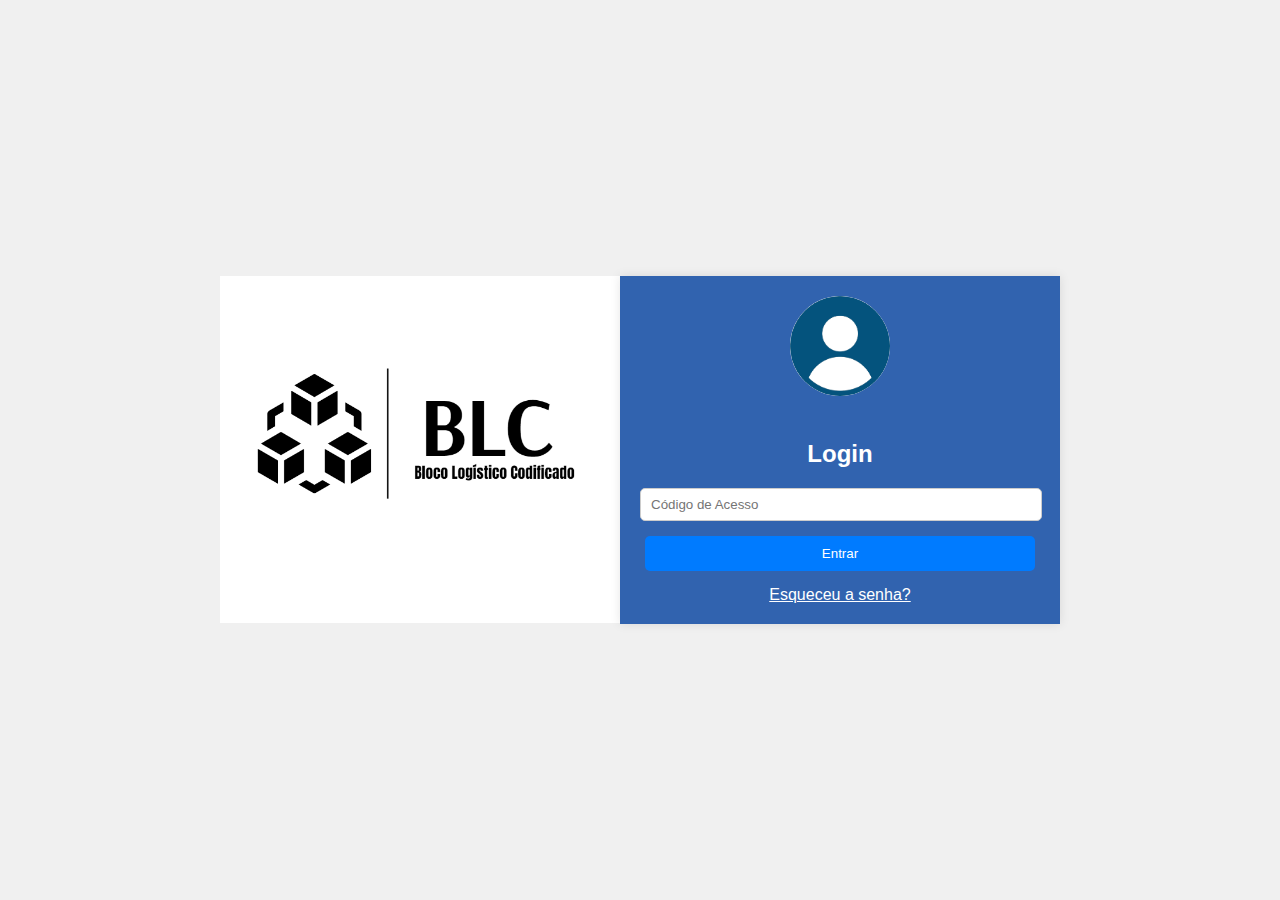
<file: index.html>
<!DOCTYPE html>
<html lang="en">
<head>
    <meta charset="UTF-8">
    <meta name="viewport" content="width=device-width, initial-scale=1.0">
    <title>Login e Cadastro</title>
    <link rel="stylesheet" href="styles_index.css">
</head>
<body>
    <div class="container">
        <div class="logo-container">
            <img src="logo1.png" alt="Logo da Empresa" class="logo">
        </div>
        <div class="login-container">
            <img src="OIP.jpg" alt="Imagem do Usuário" class="user-image">
            <form id="login-form" onsubmit="return checkAccess()">
                <h2>Login</h2>
                <div class="input-container">
                    <input type="password" id="codigo" placeholder="Código de Acesso" required>
                    <span class="toggle-password" onclick="togglePassword()"></span>
                </div>
                <button class="entrar" type="submit">Entrar</button>
                <a href="#" class="forgot-password">Esqueceu a senha?</a>
            </form>
        </div>
       
    </div>
    <script src="script.js"></script>
</body>
</html>
</file>
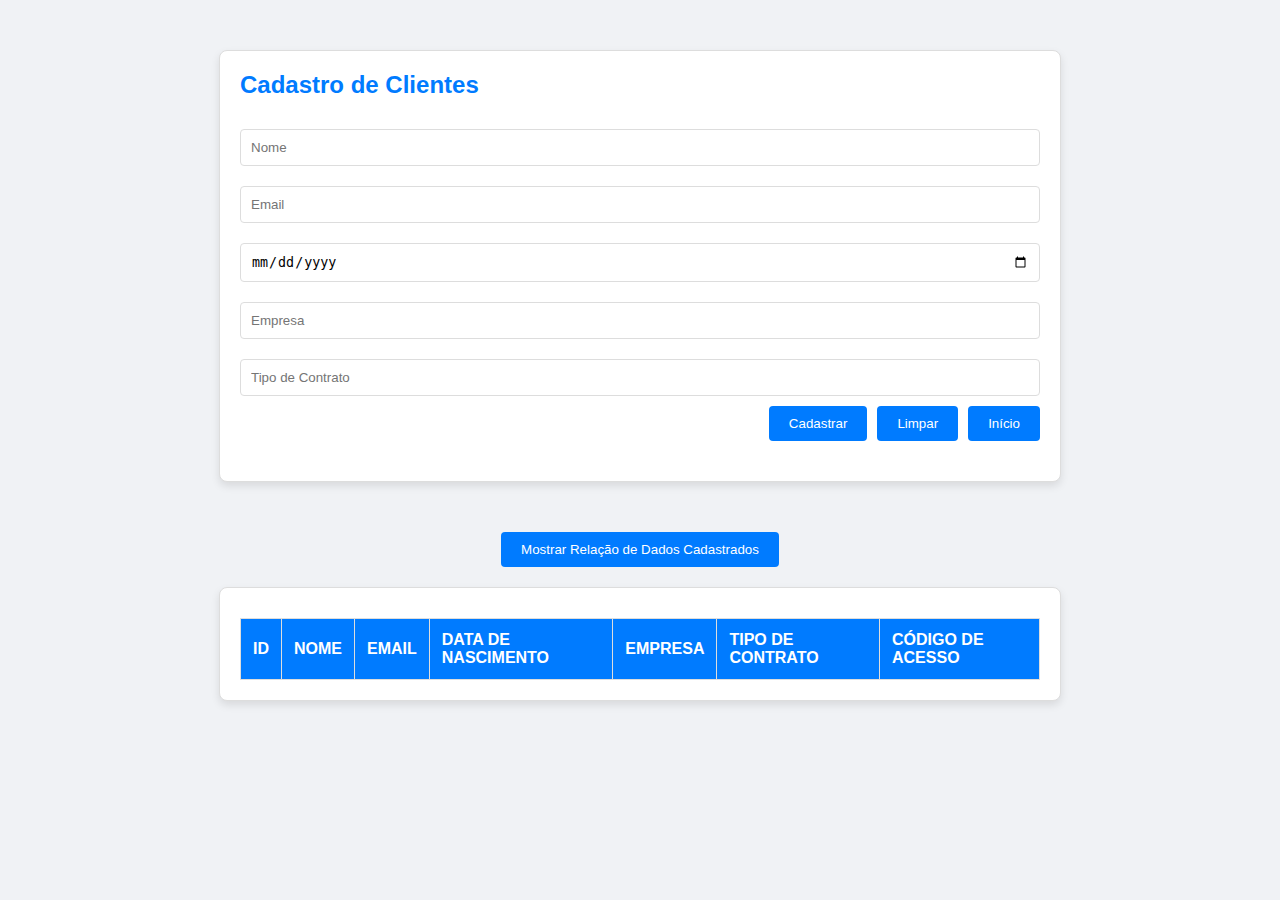
<file: cadastro.html>
<!DOCTYPE html>
<html lang="en">
<head>
    <meta charset="UTF-8">
    <meta name="viewport" content="width=device-width, initial-scale=1.0">
    <title>Tela de Cadastro</title>
    <link rel="stylesheet" href="styles_tabelas.css">
</head>
<body>
    <div class="login-container">
        <form id="register-form">
            <h2>Cadastro de Clientes</h2>
            <input type="text" id="nome" placeholder="Nome" required>
            <input type="email" id="email" placeholder="Email" required>
            <input type="date" id="data_nascimento" placeholder="Data de Nascimento" required>
            <input type="text" id="empresa" placeholder="Empresa" required>
            <input type="text" id="tipo_contrato" placeholder="Tipo de Contrato" required>
            
            <div class="buttons-container">
                <button type="button" onclick="cadastrarCliente()">Cadastrar</button>
                <button type="button" onclick="limparFormulario()">Limpar</button>
                <button type="button" onclick="voltarParaLogin()">Início</button>
            </div>
        </form>
    </div>

    <button id="show-table-button" onclick="toggleTableVisibility()">Mostrar Relação de Dados Cadastrados</button>
   
    <div id="client-table" class="client-table" display: none;">
        <table id="myTable_cadastro">
            <thead>
                <tr>
                    <th>ID</th>
                    <th>Nome</th>
                    <th>Email</th>
                    <th>Data de Nascimento</th>
                    <th>Empresa</th>
                    <th>Tipo de Contrato</th>
                    <th>Código de Acesso</th>
                </tr>
                <input type="text" id="search" onkeyup="pesquisar()" placeholder="Pesquisar..." style="display: none;">
            </thead>
            <tbody>
                <!-- Os dados do cliente serão inseridos aqui -->
            </tbody>
        </table>
    </div>

    <script src="script.js"></script>
</body>
</html>
</file>
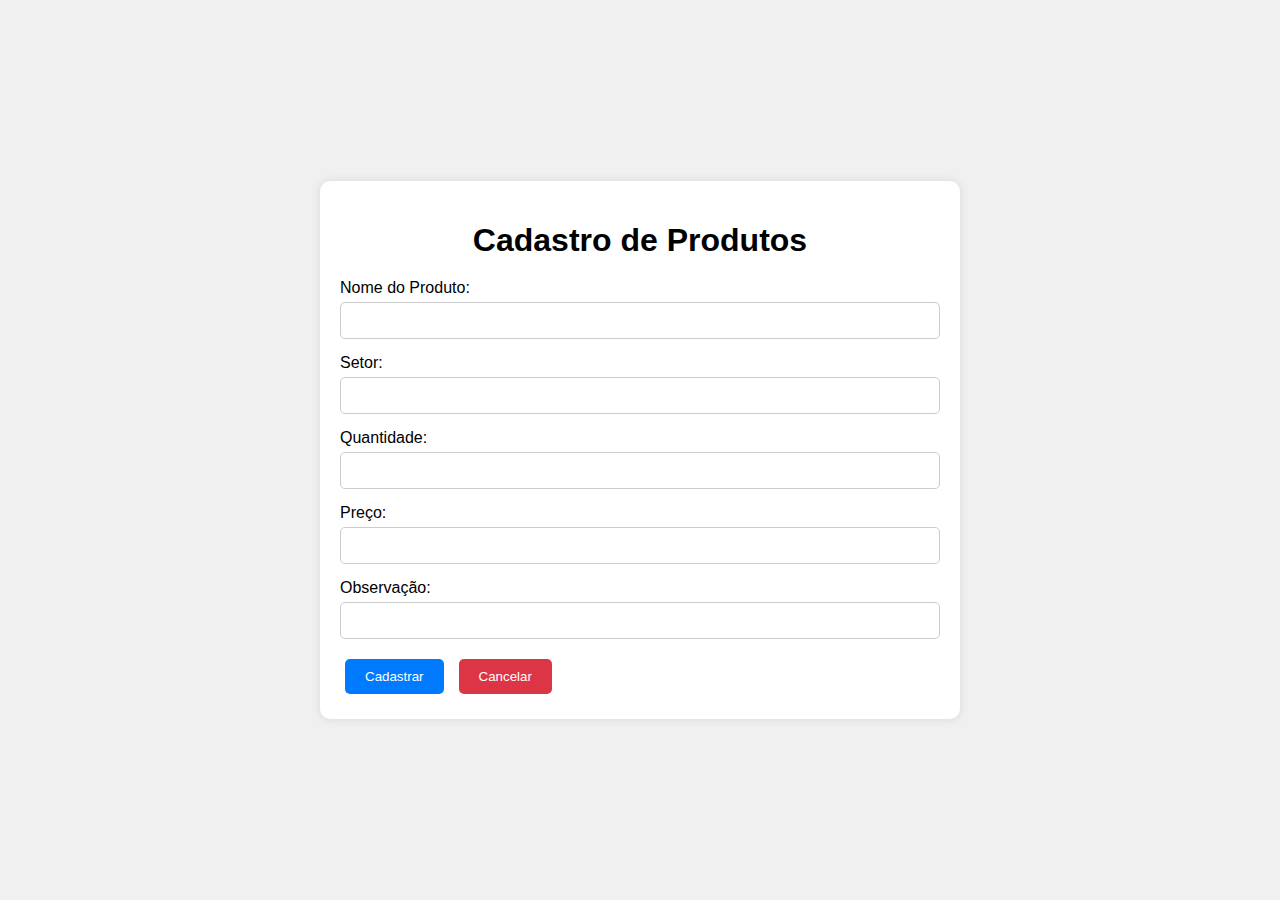
<file: cadastro_almox.html>
<!DOCTYPE html>
<html lang="pt-br">
<head>
    <meta charset="UTF-8">
    <meta name="viewport" content="width=device-width, initial-scale=1.0">
    <title>Cadastro de Produtos</title>
    <link rel="stylesheet" href="styles_cadastro_almox.css">
</head>
<body>
    <div class="container">
        <h1>Cadastro de Produtos</h1>
        <!-- Formulário de cadastro de produtos -->
        <form id="product-form">
            <label for="name">Nome do Produto:</label>
            <input type="text" id="name" name="name" required>
    
            <label for="sector">Setor:</label>
            <input type="text" id="sector" name="sector" required>
    
            <label for="quantity">Quantidade:</label>
            <input type="number" id="quantity" name="quantity" required>
    
            <label for="price">Preço:</label>
            <input type="number" id="price" name="price" required>
    
            <label for="asset">Observação:</label>
            <input type="text" id="asset" name="asset" required>
    
            <div class="buttons-container">
                <button type="submit">Cadastrar</button>
                <a href="menu.html"><button type="button">Cancelar</button></a>
            </div>
        </form>
    </div>

    <script src="script.js"></script>
</body>
</html>
</file>
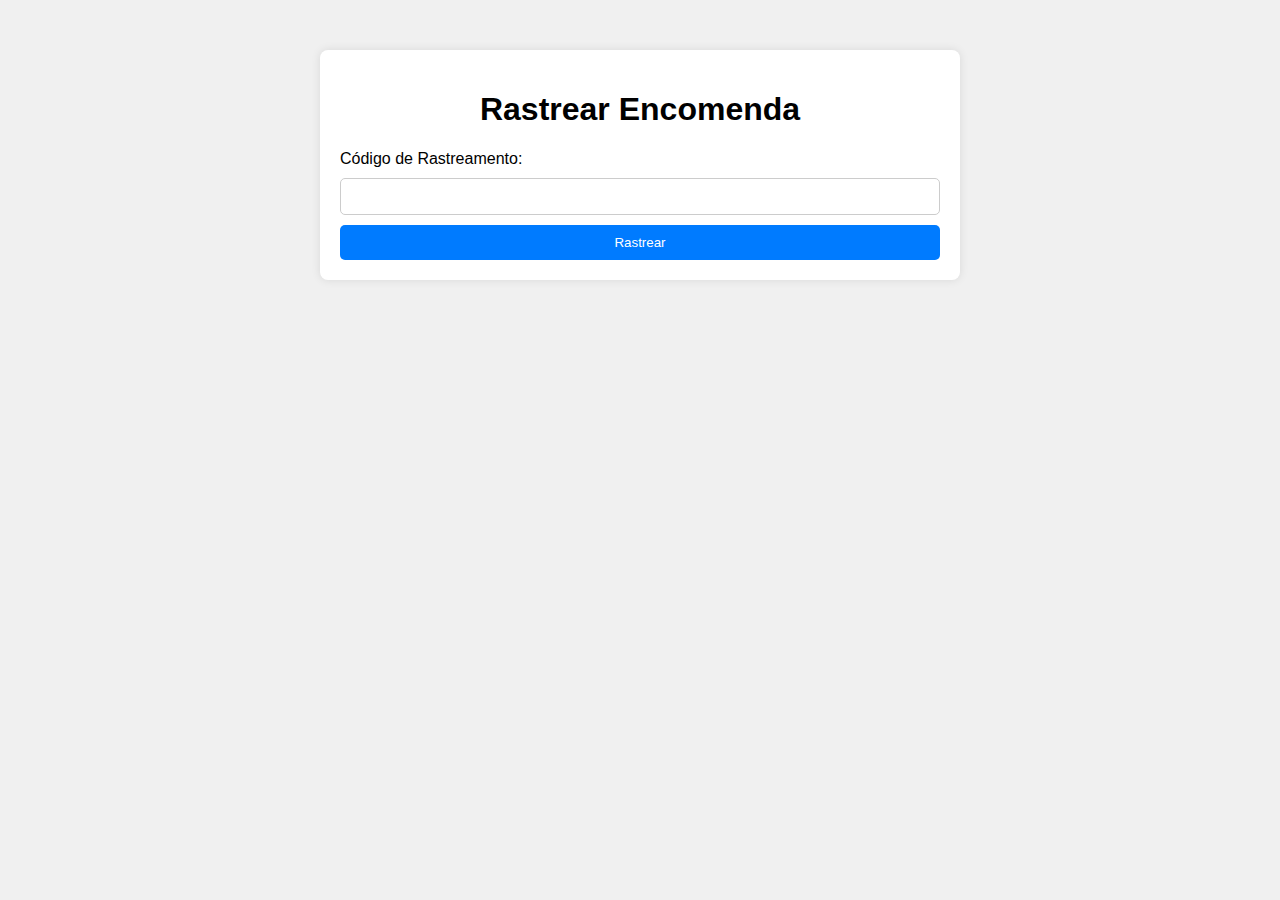
<file: consultar_rota.html>
<!DOCTYPE html>
<html lang="en">
<head>
    <meta charset="UTF-8">
    <meta name="viewport" content="width=device-width, initial-scale=1.0">
    <title>Rastrear Encomenda</title>
    <link rel="stylesheet" href="styles_acompanhar_rota.css">
</head>
<body>
    <div class="container">
        <h1>Rastrear Encomenda</h1>
        <form id="trackForm">
            <label for="trackingCodeInput">Código de Rastreamento:</label>
            <input type="text" id="trackingCodeInput" required>
            <button type="submit">Rastrear</button>
        </form>
        <div id="trackingResult" style="display: none;">
            <h2>Detalhes do Rastreamento</h2>
            <p><strong>Motorista:</strong> <span id="resultDriver"></span></p>
            <p><strong>Rota:</strong> <span id="resultRoute"></span><br> <button id="showMapBtn" onclick="showMap()">Acompanhar Rota</button></p>
            <p><strong>Produto:</strong> <span id="resultProduct"></span></p>
            <p><strong>Status:</strong> <span id="resultStatus"></span></p>
            <div id="mapContainer" style="display: none; margin-top: 15px;">
                <iframe id="mapFrame" src="https://www.google.com/maps/embed?pb=!1m16!1m12!1m3!1d31137.50361449018!2d-38.3020687!3d-12.701152449999999!2m3!1f0!2f0!3f0!3m2!1i1024!2i768!4f13.1!2m1!1smaps%20que%20posso%20usar%20na%20minha%20aplica%C3%A7%C3%A3o%20gratis!5e0!3m2!1spt-BR!2sbr!4v1718627737916!5m2!1spt-BR!2sbr" width="600" height="450" style="border:0;" allowfullscreen="" loading="lazy" referrerpolicy="no-referrer-when-downgrade"></iframe>
            </div>
        </div>
    </div>
    <script src="track.js"></script>
</body>
</html>
</file>
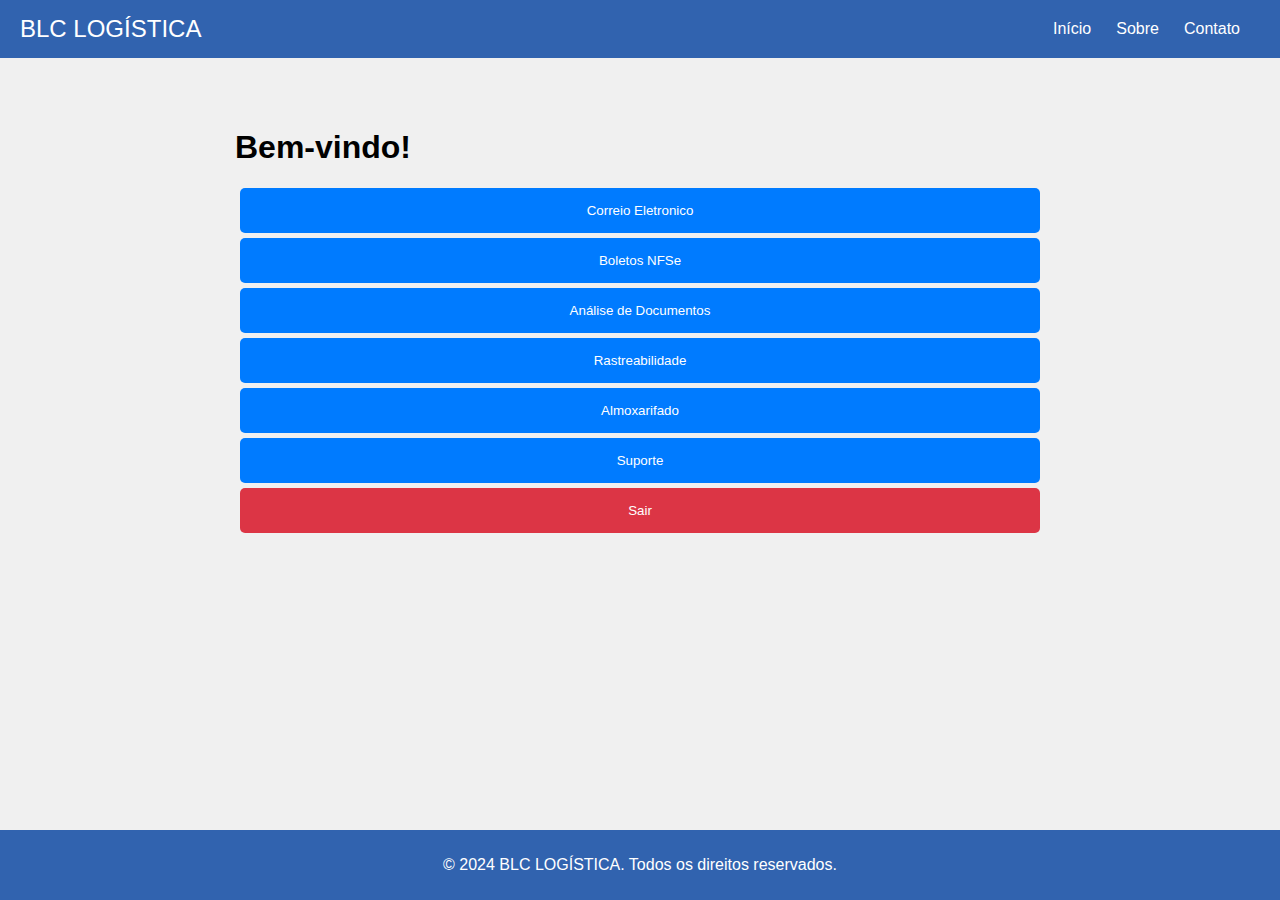
<file: menu.html>
<!DOCTYPE html>
<html lang="en">
<head>
    <meta charset="UTF-8">
    <meta name="viewport" content="width=device-width, initial-scale=1.0">
    <title>Menu - Cliente</title>
    <link rel="stylesheet" href="styles_menu.css">
    <script async src="https://docs.opencv.org/4.5.5/opencv.js" type="text/javascript"></script>
    <link rel="stylesheet" href="https://cdnjs.cloudflare.com/ajax/libs/font-awesome/5.15.3/css/all.min.css">
    
</head>
<body>
    <nav class="navbar">
        <div class="navbar-container">
            <a href="menu.html" class="brand">BLC LOGÍSTICA</a>
            <ul class="nav-links">
                <li><a href="menu.html">Início</a></li>
                <li><a href="#" onclick="exibirSobre()">Sobre</a></li>
                <li><a href="#" onclick="togglePage('page7')">Contato</a></li>
            </ul>
            <div class="menu-icon"></div>
            <div class="menu">
                <ul class="menu-links">
                    <li><a href="#">Perfil</a></li>
                    <li><a href="#">Configurações</a></li>
                    <li><a href="#">Sair</a></li>
                </ul>
            </div>
        </nav>
    </div>

    <div class="center-container">
        <h1 id="welcome-message">Bem-vindo!</h1>
            <li>
                <button onclick="togglePage('page1')">Correio Eletronico</button>

                <div id="page1" class="content email-main-content">
                  <div class="teste">
                  <div class="sidebar">
                    <a href="menu.html"><i class="fas fa-edit"></i> Criar E-mail</a>
                    <a href="#" onclick="showFolder('inbox-folder')"><i class="fas fa-inbox"></i> Caixa de Entrada</a>
                    <a href="#" onclick="showFolder('drafts-folder')"><i class="fas fa-file-alt"></i> Rascunhos</a>
                    <a href="#" onclick="showFolder('sent-folder')"><i class="fas fa-paper-plane"></i> Enviados</a>
                    <a href="#" onclick="showFolder('spam-folder')"><i class="fas fa-exclamation-circle"></i> Spam</a>
                    <a href="#" onclick="showFolder('trash-folder')"><i class="fas fa-trash"></i> Lixeira</a>
                    <a href="#" onclick="showFolder('folders-folder')"><i class="fas fa-folder"></i> Pastas</a>
                    <a href="#" onclick="showFolder('documents-folder')"><i class="fas fa-file"></i> Documentos</a>
                    
                  </div>
                  <div class="compose-email" id="compose-email-form">
                    <div class="search-bar">
                      <input type="text" placeholder="Pesquisar..." oninput="searchEmails(this.value)">
                      <i class="fas fa-search"></i>
                    </div>
                    
                    <input type="text" placeholder="Para">
                    <input type="text" placeholder="Cópia">
                    <input type="text" placeholder="Cópia Oculta (Cco)">
                    <input type="text" placeholder="Assunto">
                    <textarea placeholder="Escreva seu e-mail aqui..."></textarea>
                    <button onclick="sendEmail()" class="enviar">Enviar</button>
                  </div>
                  <div class="email-main-content">

                  </div>
                  <div id="inbox-folder" class="email-folder">
                    <p>Conteúdo dos Rascunhos</p>
                  </div>
                  <div id="drafts-folder" class="email-folder">
                    <p>Conteúdo dos Rascunhos</p>
                  </div>
                  <div id="sent-folder" class="email-folder">
                    <p>Conteúdo dos E-mails Enviados</p>
                  </div>
                  <div id="spam-folder" class="email-folder">
                    <p>Conteúdo do Spam</p>
                  </div>
                  <div id="trash-folder" class="email-folder">
                    <p>Conteúdo da Lixeira</p>
                  </div>
                  <div id="folders-folder" class="email-folder">
                    <p>Conteúdo das Pastas</p>
                  </div>
                  <div id="documents-folder" class="email-folder">
                    <p>Conteúdo dos Documentos</p>
                  </div>
                
                  
                </div>
                  </div>
                  
                  
            </li>
            <li>
                <button onclick="togglePage('page2')">Boletos NFSe</button>
                <div id="page2" class="content">
                    <div class="container-boleto">
                        <div class="form-container">
                            <h2>Cadastro de Boletos</h2>
                            <form id="boletoForm">
                                <label for="numeroBoleto">Número do Boleto:</label>
                                <input type="text" id="numeroBoleto" name="numeroBoleto" required><br>
                                
                                <label for="dataEmissao">Data de Emissão:</label>
                                <input type="date" id="dataEmissao" name="dataEmissao" required><br>
                                
                                <label for="dataVencimento">Data de Vencimento:</label>
                                <input type="date" id="dataVencimento" name="dataVencimento" required><br>
                                
                                <label for="valor">Valor:</label>
                                <input type="text" id="valor" name="valor" required><br>
                                
                                <label for="status">Status:</label>
                                <select id="status" name="status" required>
                                    <option value="Pendente">Pendente</option>
                                    <option value="Pago">Pago</option>
                                </select><br>
                                
                                <label for="empresa">Empresa:</label>
                                <input type="text" id="empresa" name="empresa" required><br>
                                
                                <label for="cpfCnpj">CPF/CNPJ:</label>
                                <input type="text" id="cpfCnpj" name="cpfCnpj" required><br>
                                
                                <button type="submit" class="botao-boleto">Adicionar Boleto</button>
                            </form>
                        </div>
                        
                        <table id="myTable">
                            <thead>
                                <tr>
                                    <th>Número do Boleto</th>
                                    <th>Data de Emissão</th>
                                    <th>Vencimento</th>
                                    <th>Valor</th>
                                    <th>Status</th>
                                    <th>Empresa</th>
                                    <th>CPF/CNPJ</th>
                                </tr>
                            </thead>
                            <tbody>
                                <!-- Linhas de boletos adicionados aparecerão aqui -->
                            </tbody>
                        </table>
                        
                        <a href="#" id="prev">&laquo; Anterior</a>
                        <a href="#" id="next">Próximo &raquo;</a>
                    </div>
                </div>
            </li>
            <li>
                <button onclick="togglePage('page4')">Análise de Documentos</button>
                <div id="page4" class="content">
                    <!-- Conteúdo da página 4 -->
                    <div class="verificar-container">
                        <h2>Verificar Notas Fiscais</h2>
                        <input title="Adicionar arquivo original" type="file" id="original" accept="image/*"><br>
                        <input title="Adicionar arquivo a ser verificado" type="file" id="verified" accept="image/*">                        
                        <div id="result"></div><br>
                        <button onclick="compareImages()">Verificar</button>
                        <a href="menu.html"><button class="fechar">Fechar</button></a>
                    </div>
                </div>
            </li>
            <li>
                <button onclick="togglePage('page5')">Rastreabilidade</button>
                <div id="page5" class="content">
                    <!-- Conteúdo da página 5 -->
                    <div class="container">
                        <h2>Cadastro e Consulta de Rotas</h2>
                        <!-- Botões para acessar o cadastro e os relatórios -->
                        <div class="buttons">
                         <a href="rastreabilidade.html"><button class="almox">Cadastrar</button></a>
                        <a href="consultar_rota.html" target="_blank"><button class="almox">Consultar Rotas</button></a>
                    </div>
                </div>
            </li>
            <li>
            
                <button onclick="togglePage('page6')">Almoxarifado</button>
                <div id="page6" class="content">
                    <!-- Conteúdo da página 2 -->
                    <div class="container">
                        <h2>Cadastro - Sistema de Inventário</h2>
                        <!-- Botões para acessar o cadastro e os relatórios -->
                        <div class="buttons">
                         <a href="cadastro_almox.html"><button class="almox">Cadastrar Produto</button></a>
                            <a href="relatorios.html"><button class="almox">Relatórios de Cadastros</button></a>
                        </div>
                    </div>
                </li>
                <li>  
                    <button onclick="togglePage('page7')">Suporte</button>
                    <div id="page7" class="content">
                        <!-- Conteúdo da página 5 -->
                        <div class="container-card">
                            <div class="card">
                                <h2 title="Bloco Logístico Codificado">Empresa BLC</h2>
                              <p>Entre em contato conosco:</p>
                              <ul>
                                <li>Email: <a href="mailto:suporte@empresa.com">suporte@empresa.com</a></li>
                                <li>WhatsApp: <a href="https://api.whatsapp.com/send?phone=SEUNUMERODOWHATSAPP">Clique aqui para enviar uma mensagem</a></li>
                              </ul>
                            </div>
                          </div>
                    </div>
                </li>
                <li>  
                <a href="index.html"><button onclick="fecharJanela()" class="logout">Sair</button></a>
                </li>
            </ul>
        </div>
    
        <!-- Rodapé -->
        <footer class="footer">
            <!-- Texto de copyright -->
            <p>&copy; 2024 BLC LOGÍSTICA. Todos os direitos reservados.</p>
        </footer>
        <script src="script.js"></script>
    </body>
    </html>
</file>
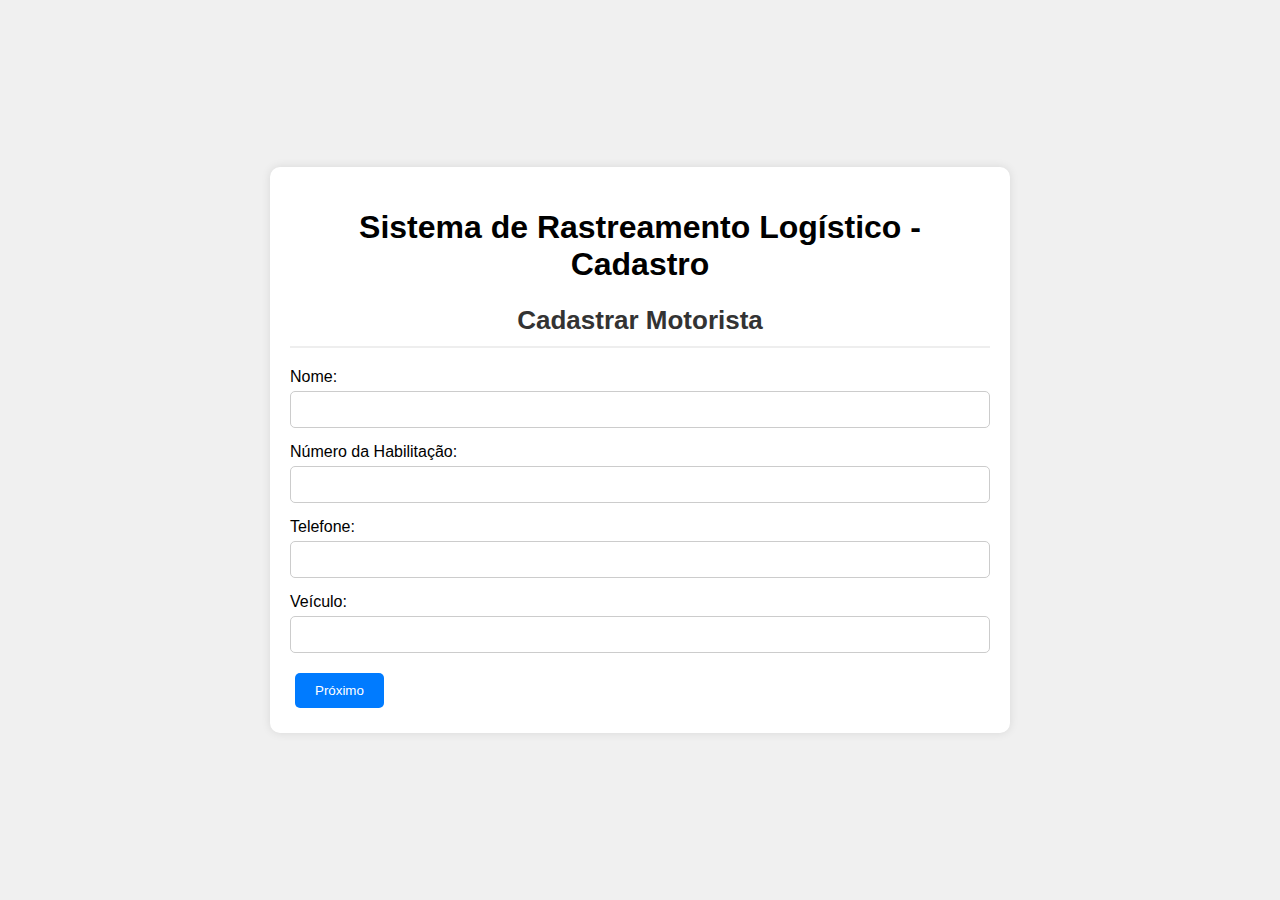
<file: rastreabilidade.html>
<!DOCTYPE html>
<html lang="pt-br">
<head>
    <meta charset="UTF-8">
    <meta name="viewport" content="width=device-width, initial-scale=1.0">
    <title>Sistema de Rastreamento Logístico - Cadastro</title>
    <link rel="stylesheet" href="styles_rastreabilidade.css">
</head>
<body>
    <div class="container">
        <h1>Sistema de Rastreamento Logístico - Cadastro</h1>
        <div id="form-container">
            <div class="form-section" id="step1">
                <h2>Cadastrar Motorista</h2>
                <form id="driverForm">
                    <label for="driverName">Nome:</label>
                    <input type="text" id="driverName" required>
                    <label for="licenseNumber">Número da Habilitação:</label>
                    <input type="text" id="licenseNumber" required>
                    <label for="phone">Telefone:</label>
                    <input type="text" id="phone" required>
                    <label for="vehicle">Veículo:</label>
                    <input type="text" id="vehicle" required>
                </form>
            </div>
            <div class="form-section" id="step2" style="display: none;">
                <h2>Cadastrar Rota</h2>
                <form id="routeForm">
                    <label for="origin">Origem:</label>
                    <input type="text" id="origin" required>
                    <label for="destination">Destino:</label>
                    <input type="text" id="destination" required>
                    <label for="distance">Distância (km):</label>
                    <input type="number" id="distance" required>
                </form>
            </div>
            <div class="form-section" id="step3" style="display: none;">
                <h2>Cadastrar Produto</h2>
                <form id="productForm">
                    <label for="productName">Nome do Produto:</label>
                    <input type="text" id="productName" required>
                    <label for="description">Descrição:</label>
                    <input type="text" id="description">
                    <label for="weight">Peso (kg):</label>
                    <input type="number" id="weight" required>
                </form>
            </div>
            <div class="form-section" id="step4" style="display: none;">
                <h2>Gerar Código de Rastreamento</h2>
                <p><strong>Motorista:</strong> <span id="driverInfo"></span></p>
                <p><strong>Rota:</strong> <span id="routeInfo"></span></p>
                <p><strong>Produto:</strong> <span id="productInfo"></span></p>
                <p><strong>Código de Rastreamento:</strong> <span id="trackingCode"></span></p>
            </div>
        </div>
        <div class="pagination">
            <button id="prevPage" onclick="prevPage()">Anterior</button>
            <button id="nextPage" onclick="nextPage()">Próximo</button>
        </div>
    </div>
    <script src="cadastro_veiculo.js"></script>
</body>
</html>
</file>
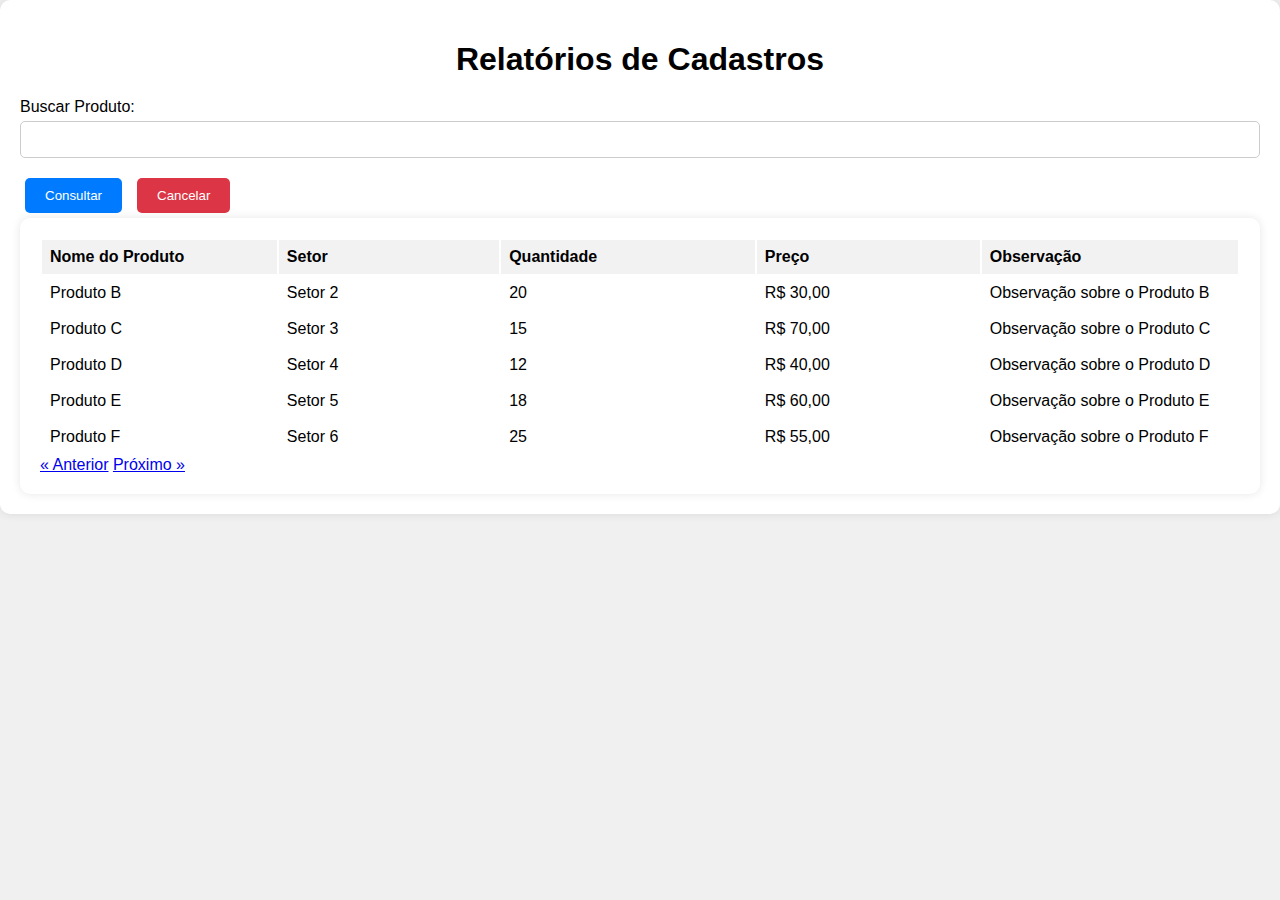
<file: relatorios.html>
<!DOCTYPE html>
<html lang="pt-br">
<head>
    <meta charset="UTF-8">
    <meta name="viewport" content="width=device-width, initial-scale=1.0">
    <title>Relatórios de Cadastros</title>
    <link rel="stylesheet" href="styles_relatorios.css">
</head>
<body>
    <div class="container">
        <h1>Relatórios de Cadastros</h1>
        <!-- Formulário para filtrar produtos -->
        <form id="filter-form">
            <label for="search">Buscar Produto:</label>
            <input type="text" id="search" name="search">
            <div class="buttons-container">
                <button type="submit">Consultar</button>
                <a href="menu.html"><button type="button">Cancelar</button></a>
            </div>
            <div class="container">
                <table id="myTable">
                    <thead>
                            <thead>
                                <tr>
                                  <th>Nome do Produto</th>
                                  <th>Setor</th>
                                  <th>Quantidade</th>
                                  <th>Preço</th>
                                  <th>Observação</th>
                                </tr>
                              </thead>
                          <tr>
                            <td>Produto B</td>
                            <td>Setor 2</td>
                            <td>20</td>
                            <td>R$ 30,00</td>
                            <td>Observação sobre o Produto B</td>
                          </tr>
                          <tr>
                            <td>Produto C</td>
                            <td>Setor 3</td>
                            <td>15</td>
                            <td>R$ 70,00</td>
                            <td>Observação sobre o Produto C</td>
                          </tr>
                          <tr>
                            <td>Produto D</td>
                            <td>Setor 4</td>
                            <td>12</td>
                            <td>R$ 40,00</td>
                            <td>Observação sobre o Produto D</td>
                          </tr>
                          <tr>
                            <td>Produto E</td>
                            <td>Setor 5</td>
                            <td>18</td>
                            <td>R$ 60,00</td>
                            <td>Observação sobre o Produto E</td>
                          </tr>
                          <tr>
                            <td>Produto F</td>
                            <td>Setor 6</td>
                            <td>25</td>
                            <td>R$ 55,00</td>
                            <td>Observação sobre o Produto F</td>
                          </tr>
                          <tr>
                            <td>Produto G</td>
                            <td>Setor 7</td>
                            <td>30</td>
                            <td>R$ 45,00</td>
                            <td>Observação sobre o Produto G</td>
                          </tr>
                          <tr>
                            <td>Produto H</td>
                            <td>Setor 8</td>
                            <td>22</td>
                            <td>R$ 75,00</td>
                            <td>Observação sobre o Produto H</td>
                          </tr>
                          <tr>
                            <td>Produto I</td>
                            <td>Setor 9</td>
                            <td>8</td>
                            <td>R$ 65,00</td>
                            <td>Observação sobre o Produto I</td>
                          </tr>
                          <tr>
                            <td>Produto J</td>
                            <td>Setor 10</td>
                            <td>14</td>
                            <td>R$ 80,00</td>
                            <td>Observação sobre o Produto J</td>
                          </tr>
                          <tr>
                            <td>Produto K</td>
                            <td>Setor 11</td>
                            <td>19</td>
                            <td>R$ 90,00</td>
                            <td>Observação sobre o Produto K</td>
                          </tr>
                          <tr>
                            <td>Produto L</td>
                            <td>Setor 12</td>
                            <td>11</td>
                            <td>R$ 95,00</td>
                            <td>Observação sobre o Produto L</td>
                          </tr>
                          <tr>
                            <td>Produto M</td>
                            <td>Setor 13</td>
                            <td>16</td>
                            <td>R$ 85,00</td>
                            <td>Observação sobre o Produto M</td>
                          </tr>
                          <tr>
                            <td>Produto N</td>
                            <td>Setor 14</td>
                            <td>23</td>
                            <td>R$ 100,00</td>
                            <td>Observação sobre o Produto N</td>
                          </tr>
                          <tr>
                            <td>Produto O</td>
                            <td>Setor 15</td>
                            <td>28</td>
                            <td>R$ 110,00</td>
                            <td>Observação sobre o Produto O</td>
                          </tr>
                          <tr>
                            <td>Produto P</td>
                            <td>Setor 16</td>
                            <td>7</td>
                            <td>R$ 120,00</td>
                            <td>Observação sobre o Produto P</td>
                          </tr>
                          <tr>
                            <td>Produto Q</td>
                            <td>Setor 17</td>
                            <td>13</td>
                            <td>R$ 130,00</td>
                            <td>Observação sobre o Produto Q</td>
                          </tr>
                          <tr>
                            <td>Produto R</td>
                            <td>Setor 18</td>
                            <td>17</td>
                            <td>R$ 140,00</td>
                            <td>Observação sobre o Produto R</td>
                          </tr>
                          <tr>
                            <td>Produto S</td>
                            <td>Setor 19</td>
                            <td>21</td>
                            <td>R$ 150,00</td>
                            <td>Observação sobre o Produto S</td>
                          </tr>
                    </tbody>
                </table>
                
                <a href="#" id="prev">&laquo; Anterior</a>
                <a href="#" id="next">Próximo &raquo;</a>
            </div>
            
        </div>
    </li>
        </form>
        
        <!-- Resultados do filtro de produtos -->
        <div id="results"></div>
    </div>

    <script src="script.js"></script>
</body>
</html>
</file>
<file: styles_index.css>
body {
    font-family: Arial, sans-serif;
    margin: 0;
    padding: 0;
    display: flex;
    justify-content: center;
    align-items: center;
    height: 100vh;
    background-color: #f0f0f0;
}

.container {
    display: flex;
}

.login-container {
    width: 400px;
    background-color: #3163af;
    color: #fff;
    padding: 20px;
    box-shadow: 0 0 10px rgba(0, 0, 0, 0.1);
    text-align: center; /* Centraliza o conteúdo */
}

a{
    color: #fff;
}

.login-container img {
background-color: #fff;
border-radius: 50%;
}

.logo-container {
    width: 400px; /* Mesma largura da .login-container */
    height: 347px;
    background-color: #fff;

}
.logo-container img{
    margin-top: 55px;
    max-width:100%;
 

}
.container {
    display: flex;
    flex-direction: row; /* Padrão: linha */
    justify-content: center;
    align-items: flex-start; /* Alinhar as divs ao topo */
    flex-wrap: wrap; /* Permite que as divs sejam envolvidas em várias linhas */
}

@media screen and (max-width: 768px) {
    .container {
        flex-direction: column; /* Altera para layout de coluna em telas menores */
        align-items: center; /* Centraliza as divs na vertical */
    }

    .logo-container {
        display: none; /* Esconde a div de logo */
    }

    .login-container {
        width: 100%; /* Ocupa 90% da largura da tela */
    }
}
.user-image {
    width: 100px; /* Ajuste o tamanho conforme necessário */
    height: 100px; /* Ajuste o tamanho conforme necessário */
    border-radius: 50%; /* Torna a imagem circular */
    margin-bottom: 20px; /* Adiciona espaço entre a imagem e o formulário */
}

form {
    display: flex;
    flex-direction: column;
}

.input-container {
 
    position: relative;
}

input {

    margin-bottom: 10px;
    padding: 8px 10px; /* Ajusta o padding para se igualar ao tamanho do botão */
    border-radius: 5px;
    border: 1px solid #ccc;
    width: calc(100% - 20px); /* Ajusta a largura para ocupar o tamanho do container menos o padding */
}

.toggle-password {
    position: absolute;
    right: 10px;
    top: 50%;
    transform: translateY(-50%);
    cursor: pointer;
}

button {
    padding: 10px;
    border: none;
    background-color: #007bff;
    color: #fff;
    cursor: pointer;
    border-radius: 5px;
}

button:hover {
    background-color: #0056b3;
}

.forgot-password {
    margin-top: 10px;
    color: #fff
}

.forgot-password:hover {
    text-decoration: underline;
}

.buttons-container {
    display: flex;
    align-items: center;
}

button {
    margin: 5px;
    padding: 10px 20px;
    background-color: #007bff;
    color: #fff;
    border: none;
    border-radius: 5px;
    cursor: pointer;
    display: inline-block;
}

button:hover {
    background-color: #0056b3;
}

button + a button {
    background-color: #dc3545;
    margin-left: 10px;
}

button + a button:hover {
    background-color: #c82333;
}


/* Estilos para o dashboard container */
.dashboard-container {
    display: flex;
    align-items: center;
    text-align: center;
 
}

/* Estilos para o chart-container */
.chart-container {
    flex: 1; /* Faz com que cada chart-container ocupe a mesma largura */
    padding: 15px; /* Adiciona um espaçamento interno */
    background-color: #fff; /* Cor de fundo */
    border-radius: 8px; /* Borda arredondada */
    box-shadow: 0 0 10px rgba(0, 0, 0, 0.1); /* Sombra */
    width: 300px;

 
}

/* Estilos para o gráfico circular */
.circle-chart {
    position: relative;
    margin-left: 35px;
    width: 240px;
    height: 240px;
    border-radius: 50%;
    background-color: #a82222;
}

.circle {
    position: absolute;
    width: 100%;
    height: 100%;
    border-radius: 50%;
    background-color: transparent;
    clip-path: polygon(0 0, 100% 0, 100% 100%, 0% 100%);
}

.inner-circle {
    position: absolute;
    top: 50%;
    left: 50%;
    transform: translate(-50%, -50%);
    width: 80%;
    height: 80%;
    border-radius: 50%;
    background-color: #fff;
    display: flex;
    justify-content: center;
    align-items: center;
}

.inner-circle span {
    font-size: 24px;
    color: #333;
}
</file>
<file: styles_tabelas.css>
body {
    font-family: Arial, sans-serif;
    margin: 0;
    padding: 0;
    background-color: #f0f2f5;
    background-image: url("");
    background-size: cover; /* Faz a imagem cobrir toda a área de fundo */
    background-position: center; /* Centraliza a imagem */
    background-repeat: no-repeat; /* Evita que a imagem se repita */
    color: #333;
    
}

.client-table{
    border: 1px solid red;

    max-width: 800px;
    margin: 50px auto;
    padding: 20px;
    border: 1px solid #ddd;
    border-radius: 8px;
    background-color: #fff;
    box-shadow: 0 4px 8px rgba(0, 0, 0, 0.1);
    text-align: left;
}
.login-container {
    max-width: 800px;
    margin: 50px auto;
    padding: 20px;
    border: 1px solid #ddd;
    border-radius: 8px;
    background-color: #fff;
    box-shadow: 0 4px 8px rgba(0, 0, 0, 0.1);
    text-align: left;
}

.login-container h2 {
    margin-top: 0;
    color: #007bff;
}

form {
    margin-bottom: 20px;
}

form input[type="text"],
form input[type="email"],
form input[type="date"] {
    width: 100%;
    padding: 10px;
    margin: 10px 0;
    border: 1px solid #ddd;
    border-radius: 4px;
    box-sizing: border-box;
    transition: border-color 0.3s;
}

form input[type="text"]:focus,
form input[type="email"]:focus,
form input[type="date"]:focus {
    outline: none;
    border-color: #007bff;
}

.buttons-container {
    display: flex;
    justify-content: flex-end;
}

.buttons-container button {
    padding: 10px 20px;
    margin-left: 10px;
    border: none;
    border-radius: 4px;
    background-color: #007bff;
    color: #fff;
    cursor: pointer;
    transition: background-color 0.3s;
}

.buttons-container button:hover {
    background-color: #0056b3;
}

#show-table-button {
    display: block;
    margin: 20px auto;
    padding: 10px 20px;
    border: none;
    border-radius: 4px;
    background-color: #007bff;
    color: #fff;
    cursor: pointer;
    transition: background-color 0.3s;
}

#show-table-button:hover {
    background-color: #0056b3;
}

#search {
    width: 100%;
    padding: 10px;
    margin-bottom: 20px;
    border: 1px solid #ddd;
    border-radius: 4px;
    box-sizing: border-box;
}

#client-table {
    overflow-x: auto;
    margin-top: 20px;
}

table {
    width: 100%;
    border-collapse: collapse;
    margin-top: 10px;
}

table th,
table td {
    padding: 12px;
    border: 1px solid #ddd;
    text-align: left;
}

table th {
    background-color: #007bff;
    color: #fff;
    text-transform: uppercase;
}

.vencido {
    color: red;
}

.mensagem-vencido {
    color: red;
    font-size: 12px;
}
</file>
<file: styles_cadastro_almox.css>
body {
    font-family: Arial, sans-serif;
    margin: 0;
    padding: 0;
    display: flex;
    justify-content: center;
    align-items: center;
    height: 100vh;
    background-color: #f0f0f0;
}

.container {
    width: 600px;
    margin: 0 auto;
    padding: 20px;
    border-radius: 10px;
    box-shadow: 0 0 10px rgba(0, 0, 0, 0.1);
    background-color: #fff;
}

h1 {
    text-align: center;
    margin-bottom: 20px;
}

form {
    display: flex;
    flex-direction: column;
}

label {
    margin-bottom: 5px;
}

input {
    padding: 10px;
    margin-bottom: 15px;
    border: 1px solid #ccc;
    border-radius: 5px;
}

.buttons-container {
    display: flex;
    align-items: center;
}

button {
    margin: 5px;
    padding: 10px 20px;
    background-color: #007bff;
    color: #fff;
    border: none;
    border-radius: 5px;
    cursor: pointer;
    display: inline-block;
}

button:hover {
    background-color: #0056b3;
}

button + a button {
    background-color: #dc3545;
    margin-left: 10px;
}

button + a button:hover {
    background-color: #c82333;
}
</file>
<file: styles_acompanhar_rota.css>
body {
    font-family: Arial, sans-serif;
    margin: 0;
    padding: 0;
    background-color: #f0f0f0;
}

.container {
    max-width: 600px;
    margin: 50px auto;
    padding: 20px;
    background-color: #fff;
    border-radius: 8px;
    box-shadow: 0 0 10px rgba(0, 0, 0, 0.1);
}

h1 {
    text-align: center;
}

form {
    display: flex;
    flex-direction: column;
    gap: 10px;
}

#showMapBtn {
    border: none;
    background: none;
    cursor: pointer;
    font-size: 16px;
}

#showMapBtn:hover {
    text-decoration: underline;
}
input {
    padding: 10px;
    border: 1px solid #ccc;
    border-radius: 5px;
}

button {
    padding: 10px;
    background-color: #007bff;
    color: white;
    border: none;
    border-radius: 5px;
    cursor: pointer;
}

button:hover {
    background-color: #0056b3;
}

#trackingResult {
    margin-top: 20px;
}

#map {
    width: 100%;
    height: 400px;
    margin-top: 20px;
    display: none;
}

#showMapBtn {
    margin-top: 10px;
    background-color: #28a745;
}

#showMapBtn:hover {
    background-color: #218838;
}


.pagination {
    display: flex;
    justify-content: space-between;
    margin-top: 20px;
}

.form-section, #trackingResult {
    background-color: #fff;
    border-radius: 8px;
    box-shadow: 0 4px 20px rgba(0, 0, 0, 0.1);
    padding: 8px;
    width: 98%;

    font-family: 'Roboto', sans-serif;
}

.form-section h2, #trackingResult h2 {
    font-size: 26px;
    color: #333;
    margin-bottom: 20px;
    text-align: center;
    border-bottom: 2px solid #eee;
    padding-bottom: 10px;
}

.form-group {
    margin-bottom: 20px;
}

.form-group label {
    display: block;
    font-size: 14px;
    color: #555;
    margin-bottom: 5px;
}

.form-group input, .form-group select {
    width: 100%;
    padding: 10px;
    font-size: 16px;
    border: 1px solid #ddd;
    border-radius: 4px;
    box-sizing: border-box;
    transition: border-color 0.3s;
}

.form-group input:focus, .form-group select:focus {
    border-color: #333;
    outline: none;
}

.form-group button {
    width: 100%;
    padding: 12px;
    font-size: 16px;
    color: #fff;
    background-color: #333;
    border: none;
    border-radius: 4px;
    cursor: pointer;
    transition: background-color 0.3s;
}

.form-group button:hover {
    background-color: #555;
}

#trackingResult {
    margin-top: 20px;
    display: none;
}

#trackingResult p {
    font-size: 16px;
    color: #555;
    margin-bottom: 10px;
}

#trackingResult p strong {
    color: #333;
}

#trackingResult p span {
    color: #666;
}

.info {
    display: flex;
    align-items: center;
    justify-content: space-between;
    padding: 10px;
    background-color: #f9f9f9;
    border-radius: 4px;
    border: 1px solid #ddd;
    margin-bottom: 10px;
}

.info i {
    margin-right: 10px;
    color: #888;
}
</file>
<file: styles_menu.css>
body {
 
  font-family: Arial, sans-serif;
  padding: 0;
  display: flex;
  justify-content: center;
  align-items: center;
  height: 100%;
  background-color: #f0f0f0;


}

li {
  list-style-type: none;
  margin: 5px;
}

.sidebar {
  width: 250px;
  background-color: #005A9E;
  color: white;
  display: flex;
  flex-direction: column;
  padding: 20px 10px;
  box-sizing: border-box;
}
.sidebar a {
  color: white;
  text-decoration: none;
  font-size: 16px;
  margin: 10px 0;
  display: flex;
  align-items: center;
  padding: 10px;
  border-radius: 5px;
}
.sidebar a:hover {
  background-color: #004080;
}
.sidebar i {
  margin-right: 10px;
}
.email-main-content {

  flex-grow: 1;
  background-color: #FFFFFF;
 
  box-sizing: border-box;
  display: flex;
  flex-direction: column;
  align-items: center;
  justify-content: center;

  padding: 20px;
 
}
.email-toolbar {
  display: flex;
  justify-content: space-between;
  align-items: center;
  margin-bottom: 20px;
}
.email-toolbar a {
  text-decoration: none;
  color: #005A9E;
  font-size: 16px;
  margin: 0 10px;
}
.email-compose {
  background-color: #005A9E;
  color: white;
  padding: 10px 20px;
  border-radius: 5px;
  cursor: pointer;
}
.email-list, .email-folder {
  flex-grow: 1;
  overflow-y: auto;
  display: none;
  width: 100%;
}
.email-list.active, .email-folder.active {
  display: block;
}
.email-item {
  padding: 10px;
  border-bottom: 1px solid #ccc;
}
.email-item h4 {
  margin: 0 0 5px;
}


.email-item p {
  margin: 0;
  color: #555;
}
.search-bar {
  padding: 10px;
  display: flex;
  align-items: center;
  background-color: #F0F0F0;
  margin-bottom: 20px;
  border-radius: 5px;
  width: 96%;
}
.search-bar input {
  flex-grow: 1;
  padding: 5px;
  border: none;
  outline: none;
  font-size: 16px;
}
.search-bar i {
  color: #005A9E;
  margin-left: 10px;
}

.compose-email input, .compose-email textarea {
  width: 95%;
  padding: 10px;
  margin: 5px 0;
  border: 1px solid #ccc;
  border-radius: 5px;

}
.compose-email textarea {
  height: 200px;
}
.compose-email button {
  background-color: #005A9E;
  color: white;
  padding: 10px 20px;
  border: none;
  border-radius: 5px;
  cursor: pointer;
  margin-top: 10px;
  width: 100%;
}


.button-list {
  list-style: none;
  padding: 0;
  margin: 0; /* Remove a margem padrão */
}

.button-list li {
  margin-bottom: 10px;
}

button {
  width: 800px;
  padding: 15px 30px; /* Aumenta o tamanho dos botões */
  border: none;
  background-color: #007bff;
  color: #fff;
  cursor: pointer;
  border-radius: 5px;
  display: block; /* Torna os botões em blocos */
  margin: 0 auto; /* Centraliza os botões */
}

.enviar{
  margin: 5px;
 
}

.content {
  display: none;
  border: 1px solid #ccc; /* Adiciona borda */
  padding: 20px; /* Adiciona espaçamento interno */
  width: 800px; /* Garante que as divs ocupem a largura total */
  box-sizing: border-box; /* Considera padding e borda como parte da largura */
  margin: 10px auto 0; /* Adiciona margem superior para separar as divs */
  text-align: center; /* Alinha o conteúdo no centro */
}

.content.active {
  display: block;
}



.almox {
  width: 30%;
  padding: 15px 30px; /* Aumenta o tamanho dos botões */
  border: none;
  background-color: #007bff;
  color: #fff;
  cursor: pointer;
  border-radius: 5px;
  display: inline-block; /* Altera o display para inline-block */
  margin-right: 10px; /* Adiciona margem entre os botões */
}

.container {
  max-width: 900px;
  margin: 0 auto;
}

table {
  width: 100%;
  border-collapse: collapse;
}

th, td {
  border: 1px solid #ddd;
  padding: 8px;
  text-align: left;
}

th {
  background-color: #f2f2f2;
}

tr:hover {
  background-color: #f5f5f5;
}

.pagination {
  margin-top: 20px;
}

.pagination a {
  color: black;
  float: right;
  padding: 8px 16px;
  text-decoration: none;
}

.pagination a.active {
  background-color: #4CAF50;
  color: white;
}

.pagination a:hover:not(.active) {
  background-color: #ddd;
}

.container-card {
  display: flex;
  justify-content: center;
  align-items: center;
  width: 100%;
}
.card {
  background-color: #fff;
  border-radius: 10px;
  box-shadow: 0 0 10px rgba(0, 0, 0, 0.1);
  padding: 20px;
  width: 100%;
  text-align: center;
}

.card h2 {
  margin-top: 0;
  color: #333;
}

.card p {
  margin-bottom: 10px;
}

.card ul {
  padding: 0;
  list-style-type: none;
}

.card ul li {
  margin-bottom: 10px;
}

.teste{
display: flex;
 
  height: 100%;
  width: 100%;
}
.card ul li a {
  color: #007bff;
  text-decoration: none;
}

.card ul li a:hover {
  text-decoration: underline;
}

.email-wrapper {
  display: flex;
  height: 100%;
}

.email-sidebar {
  width: 250px;
  background-color: #f4f4f4;
  padding: 20px;
  box-shadow: 2px 0px 5px rgba(0, 0, 0, 0.1);
}

.email-sidebar h3 {
  margin-top: 0;
}

.email-sidebar ul {
  list-style-type: none;
  padding: 0;
}

.email-sidebar li {
  padding: 10px;
  border-radius: 5px;
  transition: background-color 0.3s ease;
}

.email-sidebar li:hover {
  background-color: #e0e0e0;
  cursor: pointer;
}



.email-toolbar {
  margin-bottom: 20px;
}

.email-folder {
  display: none;
}

.email-folder.active {
  display: block;
}

.verificar-container {
  max-width: 600px;
  margin: 50px auto;
  padding: 20px;
  background-color: #fff;
  border-radius: 8px;
  box-shadow: 0 0 10px rgba(0, 0, 0, 0.1);
  text-align: center; /* Centraliza os elementos internamente */
  
}

.verificar-container input[type="file"] {
  margin-bottom: 10px;
}

/* Alterações para colocar os botões lado a lado */
.verificar-container button {
  width: 45%; /* Define a largura para cada botão */
  padding: 10px 20px;
  background-color: #007bff;
  color: #fff;
  border: none;
  border-radius: 5px;
  cursor: pointer;
  transition: background-color 0.3s ease;
  display: inline-block; /* Faz com que os botões fiquem lado a lado */
}



.verificar-container #result {
  margin-top: 20px;
  font-weight: bold;
}


.verificar-container  .fechar{
background-color: #dc3545;
}

.logout{
background-color: #dc3545;
color: #fff;
text-decoration: none;
}

a{
text-decoration: none;
}


/* CSS para o formulário de cadastro de boletos */

.container-boleto {
  margin-top: 20px; /* Adiciona espaço acima do formulário */
}

.form-container {
  background-color: #f9f9f9; /* Cor de fundo do formulário */
  padding: 20px; /* Espaçamento interno do formulário */
  border-radius: 8px; /* Borda arredondada */
  box-shadow: 0 0 10px rgba(0, 0, 0, 0.1); /* Sombra */
}

.form-container h2 {
  margin-bottom: 20px; /* Adiciona espaço abaixo do título do formulário */
}

.form-container label {
  display: block; /* Exibe cada label em uma nova linha */
  margin-bottom: 5px; /* Adiciona espaço entre os labels */
}

.form-container input[type="text"],
.form-container input[type="date"],
.form-container select {
  width: calc(100% - 20px); /* Ocupa toda a largura disponível, com margem */
  padding: 8px; /* Espaçamento interno */
  margin-bottom: 10px; /* Adiciona espaço abaixo dos inputs */
  border: 1px solid #ccc; /* Borda */
  border-radius: 5px; /* Borda arredondada */
}

.form-container select {
  cursor: pointer; /* Altera o cursor para indicar que o elemento é selecionável */
}

.form-container button.botao-boleto {
  background-color: #007bff; /* Cor de fundo do botão */
  color: #fff; /* Cor do texto do botão */
  padding: 10px 20px; /* Espaçamento interno do botão */
  border: none; /* Remove a borda */
  border-radius: 5px; /* Borda arredondada */
  cursor: pointer; /* Altera o cursor ao passar sobre o botão */
  width: 100%; /* Ocupa toda a largura disponível */
}

.form-container button.botao-boleto:hover {
  background-color: #0056b3; /* Cor de fundo do botão ao passar o mouse */
}

.navbar {
  background-color:#3163af;
  color: #fff;
  padding: 15px 20px;
  position: fixed;
  top: 0;
  left: 0;
  right: 0;
  z-index: 1000;
}

.navbar-container {
  display: flex;
  align-items: center;
  justify-content: space-between;
}

.brand {
  font-size: 1.5rem;
  text-decoration: none;
  color: #fff;
}

.nav-links {
  list-style-type: none;
  margin: 0;
  padding: 0;
  display: flex;
}

.nav-links li {
  margin-right: 20px;
}

.nav-links li a {
  text-decoration: none;
  color: #fff;
}

/* Estilos para o menu hamburguer */
.menu-icon {
  display: none;
  flex-direction: column;
  cursor: pointer;
}

.bar {
  width: 25px;
  height: 3px;
  background-color: #fff;
  margin: 3px 0;
}

/* Estilos para o menu dropdown */
.menu {
  display: none;
  position: absolute;
  background-color: #333;
  top: 60px;
  right: 20px;
  padding: 10px;
  border-radius: 5px;
}

.menu-links {
  list-style-type: none;
  padding: 0;
  margin: 0;
}

.menu-links li {
  margin-bottom: 10px;
}

.menu-links li a {
  color: #fff;
  text-decoration: none;
}

/* Estilos para o conteúdo central */
.center-container {
  margin-top: 80px; /* Espaço para o navbar */
  padding: 20px;
}

/* Estilos para o rodapé */
.footer {
background-color: #3163af;
color: #fff;
padding: 10px 0;
text-align: center;
position: fixed;
bottom: 0;
left: 0;
width: 100%;
z-index: 1000; /* Para garantir que fique acima de outros elementos */
}
.menu-icon {
display: none;
cursor: pointer;
}

.menu-icon .bar {
width: 25px;
height: 3px;
background-color: #333;
margin: 5px 0;
transition: 0.4s;
}
.icon {
font-size: 3rem;
cursor: pointer;
margin: 0 10px; /* Adicionando margem horizontal para espaço entre os ícones */
}
</file>
<file: styles_rastreabilidade.css>
body {
    font-family: Arial, sans-serif;
    margin: 0;
    padding: 0;
    display: flex;
    justify-content: center;
    align-items: center;
    height: 100vh;
    background-color: #f0f0f0;
}


.container {
    width: 700px;
    margin: 0 auto;
    padding: 20px;
    border-radius: 10px;
    box-shadow: 0 0 10px rgba(0, 0, 0, 0.1);
    background-color: #fff;
}

h1 {
    text-align: center;
    margin-bottom: 20px;
}

form {
    display: flex;
    flex-direction: column;
}

label {
    margin-bottom: 5px;
}

input {
    padding: 10px;
    margin-bottom: 15px;
    border: 1px solid #ccc;
    border-radius: 5px;
}

#map {
    height: 200px;
    margin-bottom: 15px;
}

.buttons-container {
    display: flex;
    align-items: center;
}

button {
    margin: 5px;
    padding: 10px 20px;
    background-color: #007bff;
    color: #fff;
    border: none;
    border-radius: 5px;
    cursor: pointer;
    display: inline-block;
}

button:hover {
    background-color: #0056b3;
}

button + a button {
    background-color: #dc3545;
    margin-left: 10px;
}

button + a button:hover {
    background-color: #c82333;
}


.form-section h2, #trackingResult h2 {
    font-size: 26px;
    color: #333;
    margin-bottom: 20px;
    text-align: center;
    border-bottom: 2px solid #eee;
    padding-bottom: 10px;
}
</file>
<file: styles_relatorios.css>
body {
    font-family: Arial, sans-serif;
    margin: 0;
    padding: 0;

    height: 100vh;
    background-color: #f0f0f0;
}

.container {
    max-width: 100%;
    margin: 0 auto;
    padding: 20px;
    border-radius: 10px;
    box-shadow: 0 0 10px rgba(0, 0, 0, 0.1);
    background-color: #fff;
}

h1 {
    text-align: center;
    margin-bottom: 20px;
}

form {
    display: flex;
    flex-direction: column;
}

label {
    margin-bottom: 5px;
}

input {
    padding: 10px;
    margin-bottom: 15px;
    border: 1px solid #ccc;
    border-radius: 5px;
}

.buttons-container {
    display: flex;
    align-items: center;
}

button {
    margin: 5px;
    padding: 10px 20px;
    background-color: #007bff;
    color: #fff;
    border: none;
    border-radius: 5px;
    cursor: pointer;
 }

button:hover {
    background-color: #0056b3;
}

button + a button {
    background-color: #dc3545;
    margin-left: 10px;
}

button + a button:hover {
    background-color: #c82333;
}



th, td {  
    width: 600px; 
    padding: 8px;
    text-align: left;
}

th {
    background-color: #f2f2f2;
}

tr:hover {
    background-color: #f5f5f5;
}

.pagination {
    margin-top: 20px;
}

.pagination a {
    color: black;
    float: right;
    padding: 8px 16px;
    text-decoration: none;
}

.pagination a.active {
    background-color: #4CAF50;
    color: white;
}

.pagination a:hover:not(.active) {
    background-color: #ddd;
}
</file>
